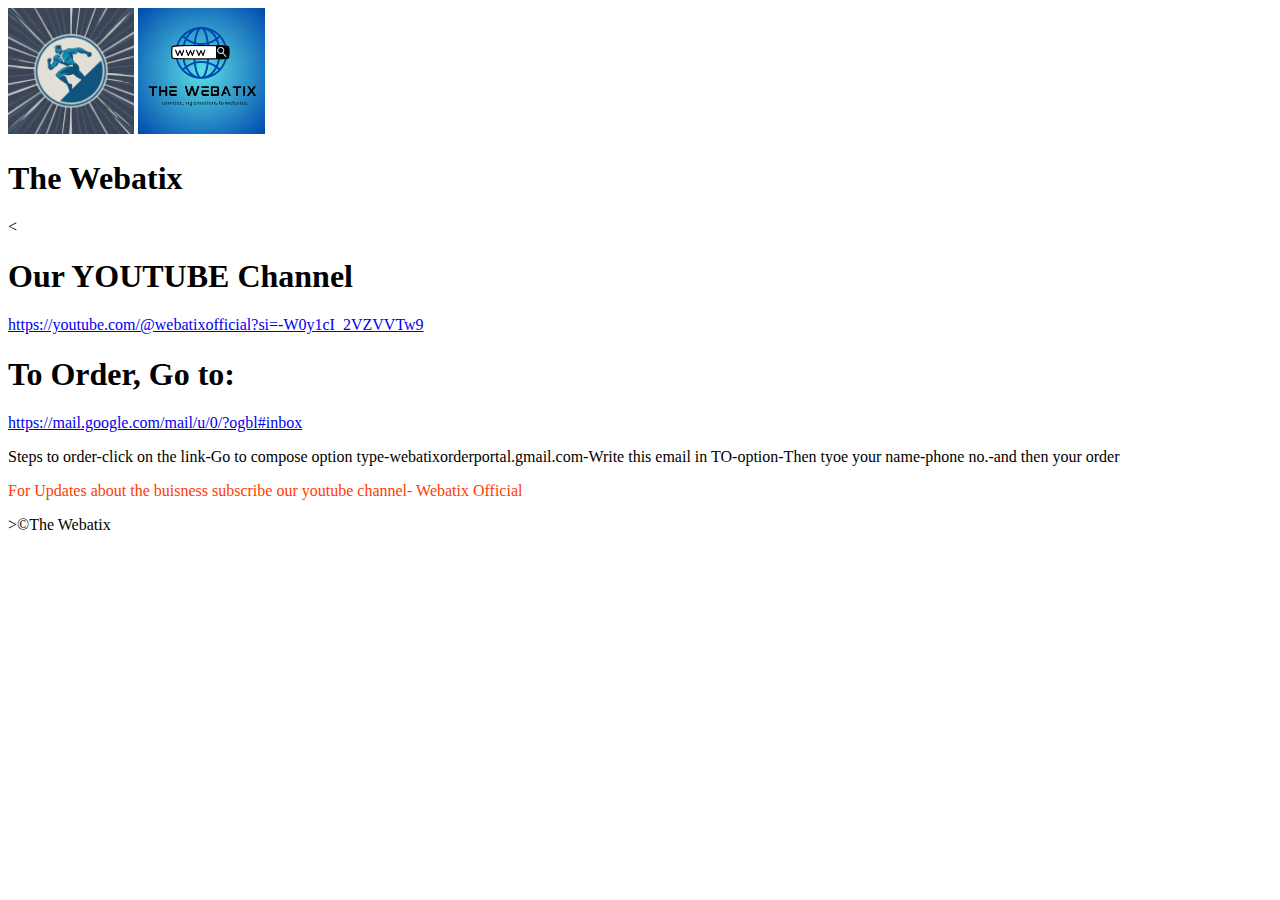
<file: Order Portal.html>
<!DOCTYPE html>
<!-- saved from url=(0038)http://127.0.0.1:5500/orderportal.html -->
<html lang="en"><head><meta http-equiv="Content-Type" content="text/html; charset=UTF-8">
    
    <meta name="viewport" content="width=device-width, initial-scale=1.0">
    <title>Order Portal</title>
</head>
<body id="skibdisigmalol">
    
<!-- Code injected by live-server -->
<script>
	// <![CDATA[  <-- For SVG support
	if ('WebSocket' in window) {
		(function () {
			function refreshCSS() {
				var sheets = [].slice.call(document.getElementsByTagName("link"));
				var head = document.getElementsByTagName("head")[0];
				for (var i = 0; i < sheets.length; ++i) {
					var elem = sheets[i];
					var parent = elem.parentElement || head;
					parent.removeChild(elem);
					var rel = elem.rel;
					if (elem.href && typeof rel != "string" || rel.length == 0 || rel.toLowerCase() == "stylesheet") {
						var url = elem.href.replace(/(&|\?)_cacheOverride=\d+/, '');
						elem.href = url + (url.indexOf('?') >= 0 ? '&' : '?') + '_cacheOverride=' + (new Date().valueOf());
					}
					parent.appendChild(elem);
				}
			}
			var protocol = window.location.protocol === 'http:' ? 'ws://' : 'wss://';
			var address = protocol + window.location.host + window.location.pathname + '/ws';
			var socket = new WebSocket(address);
			socket.onmessage = function (msg) {
				if (msg.data == 'reload') window.location.reload();
				else if (msg.data == 'refreshcss') refreshCSS();
			};
			if (sessionStorage && !sessionStorage.getItem('IsThisFirstTime_Log_From_LiveServer')) {
				console.log('Live reload enabled.');
				sessionStorage.setItem('IsThisFirstTime_Log_From_LiveServer', true);
			}
		})();
	}
	else {
		console.error('Upgrade your browser. This Browser is NOT supported WebSocket for Live-Reloading.');
	}
	// ]]>
</script>





  <title>Order Details</title>
  <style>
    /* Styles will go here */

  </style>
  <link rel="stylesheet" href="./Order Portal_files/style2.css">


  <header>
    <img src="./Order Portal_files/mascothero.png" alt="Logo" id="logo">   <img src="./Order Portal_files/Blue Modern Domain Registrar Business Company Logo.png" alt="Blue Modern Domain Registrar Business Company Logo" id="skibidisigma">
    <h1 id="header-text" h1="">The Webatix</h1>
      

    <section id="contact">
      
     
       
  
    <div class="background-container"></div>
    


  <footer>
    
&lt;



<h1>Our YOUTUBE Channel</h1>

<a href="https://youtube.com/@webatixofficial?si=-W0y1cI_2VZVVTw9" target="”_blank”">https://youtube.com/@webatixofficial?si=-W0y1cI_2VZVVTw9</a>
<h1> To Order, Go to:</h1>
<a href="https://mail.google.com/">https://mail.google.com/mail/u/0/?ogbl#inbox</a>
<p>Steps to order-click on the link-Go to compose option type-webatixorderportal.gmail.com-Write this email in TO-option-Then tyoe your name-phone no.-and then your order </p>
<p style="color:rgb(255, 60, 0)">For Updates about the buisness subscribe our youtube channel- Webatix Official</p>
       
&gt;©The Webatix</footer></section></header></body></html>
</file>
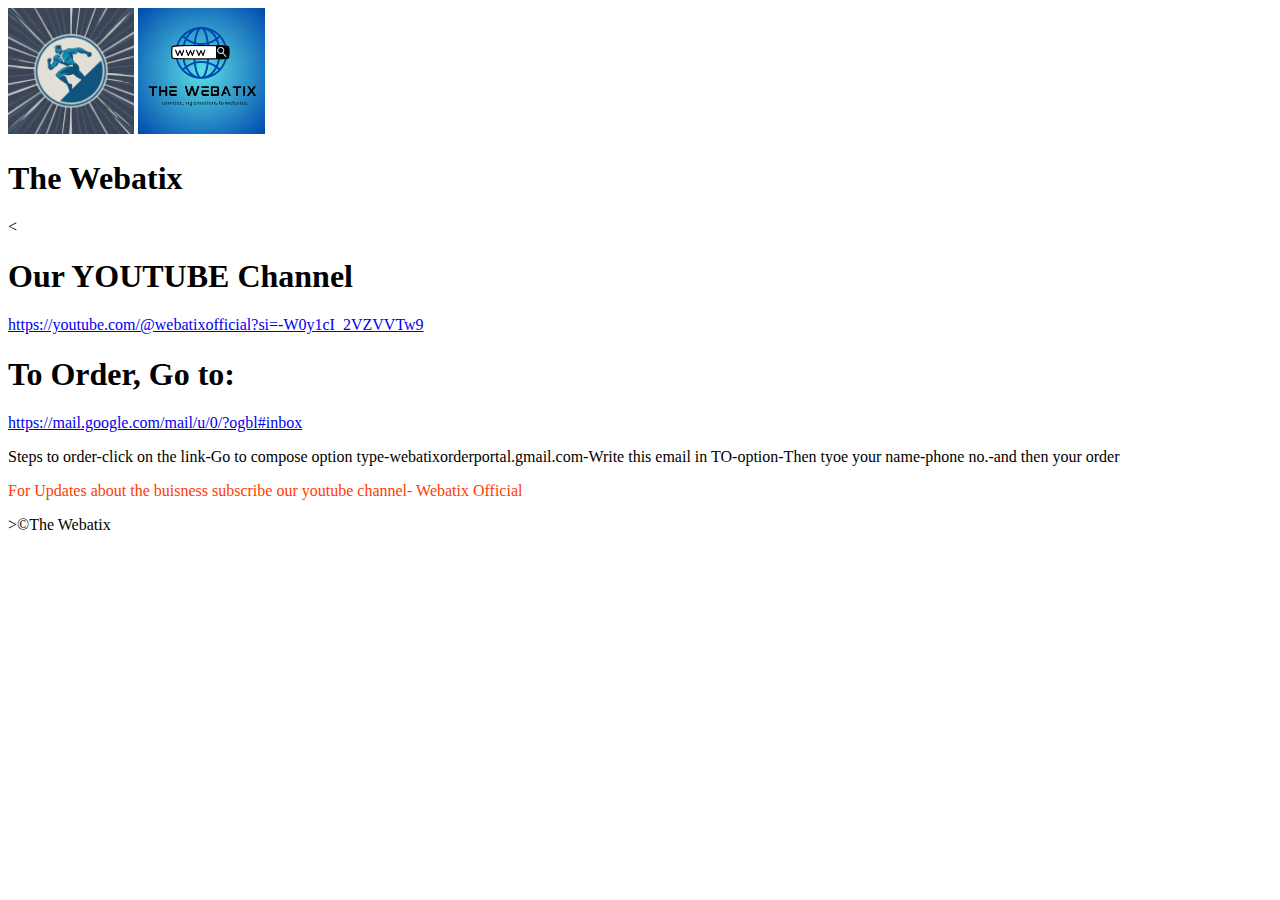
<file: orderportal.html>
<!DOCTYPE html>
<html lang="en">
<head>
    <meta charset="UTF-8">
    <meta name="viewport" content="width=device-width, initial-scale=1.0">
    <title>Order Portal</title>
</head>
<body>
    
</body>
</html>
<!DOCTYPE html>
<html>
<head>
  <title>Order Details</title>
  <style>
    /* Styles will go here */

  </style>
  <link rel="stylesheet" href="style2.css">
</head>
<body id = "skibdisigmalol">
  <header>
    <img src="mascothero.png" alt="Logo" id="logo">   <img src="Blue Modern Domain Registrar Business Company Logo.png" alt="Blue Modern Domain Registrar Business Company Logo"  id="skibidisigma">
    <h1 id="header-text" h1>The Webatix</h1>
      </section>

    <section id="contact">
      
     
       
  </main>
    <div class="background-container"></div>
    


  <footer>
    
<



<h1>Our YOUTUBE Channel</h1>

<a href="https://youtube.com/@webatixofficial?si=-W0y1cI_2VZVVTw9" target=”_blank” >https://youtube.com/@webatixofficial?si=-W0y1cI_2VZVVTw9</a>
<h1> To Order, Go to:</h1>
<a href="https://mail.google.com">https://mail.google.com/mail/u/0/?ogbl#inbox</a>
<p>Steps to order-click on the link-Go to compose option type-webatixorderportal.gmail.com-Write this email in TO-option-Then tyoe your name-phone no.-and then your order </p>
<p style="color:rgb(255, 60, 0)">For Updates about the buisness subscribe our youtube channel- Webatix Official</p>
       
>©The Webatix
</file>
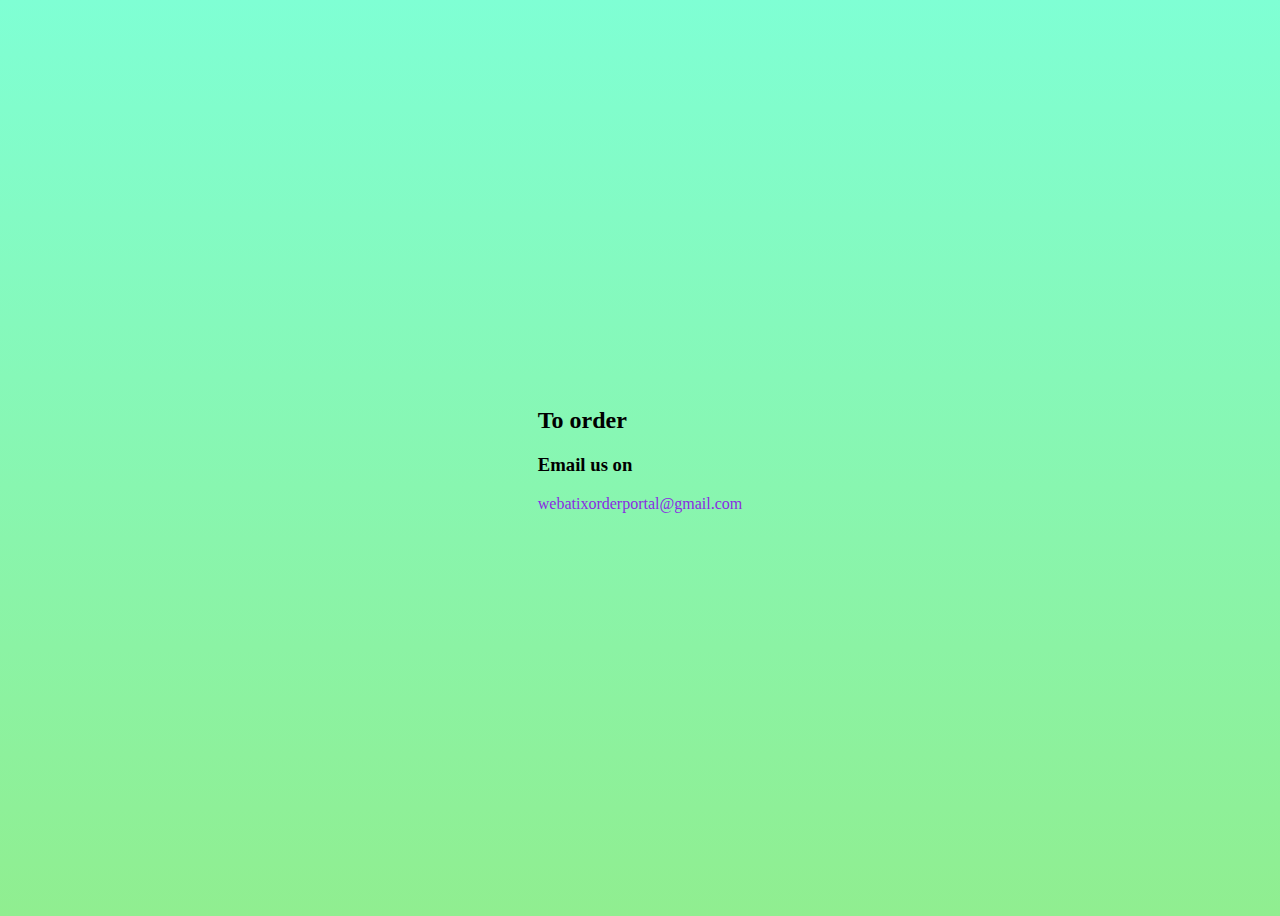
<file: orderstuffs.html>
<!DOCTYPE html>
<html lang="en">
<head>
    <meta charset="UTF-8">
    <meta name="viewport" content="width=device-width, initial-scale=1.0">
    <title>Order Portal</title>
    <link rel="stylesheet" href="style3 copy.css">
</head>
<body>
    <main>
        <section id="content">
          </section>
    
        <section id="contact">
          <h2> To order</h2>
         <h3> Email us on</h3>
    
           <p style="color: blueviolet;">webatixorderportal@gmail.com</p>
      </main>
</body>
</html>
</file>
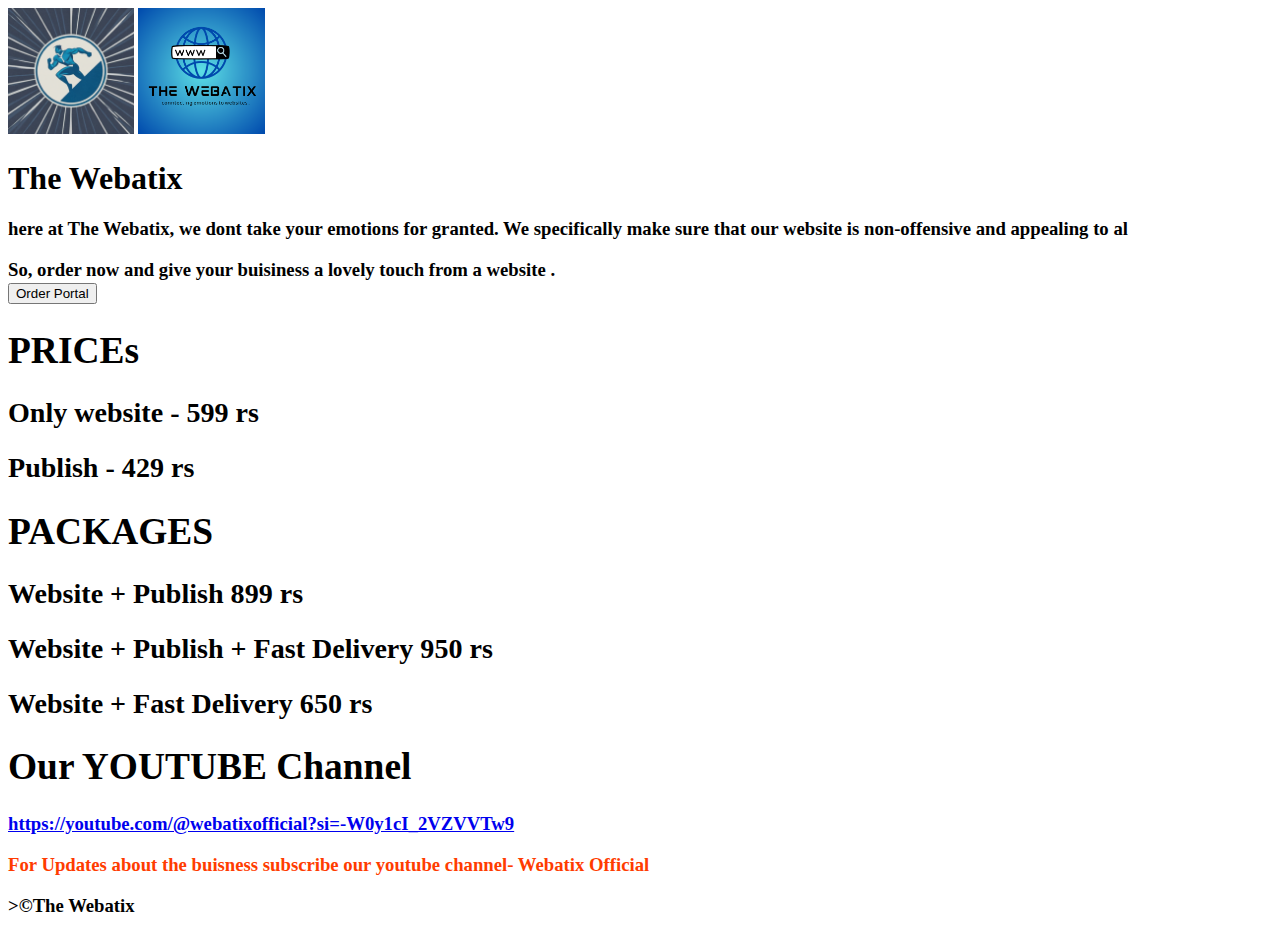
<file: orderurwebsite.html>
<!DOCTYPE html>
<html>
<head>
  <title>Order Details</title>
  <style>
    /* Styles will go here */

  </style>
  <link rel="stylesheet" href="style2.css">
  <script src = "orderportalscript.js"></script>
</head>
<body id = "skibdisigmalol">
  <header>
    <img src="mascothero.png" alt="Logo" id="logo">   <img src="Blue Modern Domain Registrar Business Company Logo.png" alt="Blue Modern Domain Registrar Business Company Logo"  id="skibidisigma">
    <h1 id="header-text" h1>The Webatix</h1> <p id="header-description"> <h3>here at The Webatix, we dont take your emotions for granted. We specifically make sure that our website is non-offensive and appealing to al</h3> <h3> So, order now and give your buisiness a lovely touch from a website .<h3. </header>
  
    <div class="background-container"></div>
    

      <button id = "orderportalbutton" onclick = sigmaorder() >Order Portal</button>
  <footer>
    
<H1>PRICEs</H1>
 <h2>Only website - 599 rs</h2>
<h2>Publish - 429 rs</h2>
<h1>PACKAGES</h1>
 <h2>Website + Publish 899 rs</h2>
 <h2>Website + Publish + Fast Delivery 950 rs </h2>
 <h2>Website + Fast Delivery 650 rs</h2>




<h1>Our YOUTUBE Channel</h1>

<a href="link">https://youtube.com/@webatixofficial?si=-W0y1cI_2VZVVTw9</a>

<p style="color:rgb(255, 60, 0)">For Updates about the buisness subscribe our youtube channel- Webatix Official</p>
       
>©The Webatix
</file>
<file: Order Portal_files/style2.css>
img {
    width: 10%; /* Adjust the percentage as needed */
    height: auto;
    
  }
  
s
body {
    position: absolute;
    top: 50%;
    left: 60%;
    transform: translate(-50%, -50%);
h






image{
    width: 12%;
    height: auto;  }
    

    body {
      display: flex;
      flex-direction: column;
      align-items: center;
      justify-content: center;
      height: 100vh; /* Sets the body height to 100% of the viewport */
      background-image: linear-gradient(aquamarine, lightgreen);
      background-size: cover;
      background-position: center top;
    }


    .orderportal {
      background-color: #04AA6D; /* Green */
      border: none;
      color: rgb(161, 52, 52);
      padding: 15px 32px;
      text-align: center;
      text-decoration: none;
      display: inline-block;
      font-size: 16px;
</file>
<file: style2.css>
img {
    width: 10%; /* Adjust the percentage as needed */
    height: auto;
    
  }
  
s
body {
    position: absolute;
    top: 50%;
    left: 60%;
    transform: translate(-50%, -50%);
h






image{
    width: 12%;
    height: auto;  }
    

    body {
      display: flex;
      flex-direction: column;
      align-items: center;
      justify-content: center;
      height: 100vh; /* Sets the body height to 100% of the viewport */
      background-image: linear-gradient(aquamarine, lightgreen);
      background-size: cover;
      background-position: center top;
    }


    .orderportal {
      background-color: #04AA6D; /* Green */
      border: none;
      color: rgb(161, 52, 52);
      padding: 15px 32px;
      text-align: center;
      text-decoration: none;
      display: inline-block;
      font-size: 16px;
</file>
<file: style3 copy.css>
img { width: 10%; /* Adjust the percentage as needed */
    height: auto;
    
  }
    width: 10%; /* Adjust the percentage as needed */
    height: auto;
    
  }
  
s
body {
    position: absolute;
    top: 18%;
    left: 60%;
    transform: translate(-50%, -50%);
h

}




image{
    width: 12%;
    height: auto;  }
    

    body {
      display: flex;
      flex-direction: column;
      align-items: center;
      justify-content: center;
      height: 100vh; /* Sets the body height to 100% of the viewport */
      background-image: linear-gradient(aquamarine, lightgreen);
      background-size: cover;
      background-position: center top;

  #orderportal {
    position: absolute;
        top: 70%;
        left: 90%;
        transform: translate(-50%, -50%);
        width: 150px; /* Adjust width as needed */
        height: 150px;
        background-color: rgba(5, 151, 5, 0.7); /* Semi-transparent white */
        border: none;
        border-radius: 5px;
        cursor: point;
  }
</file>
